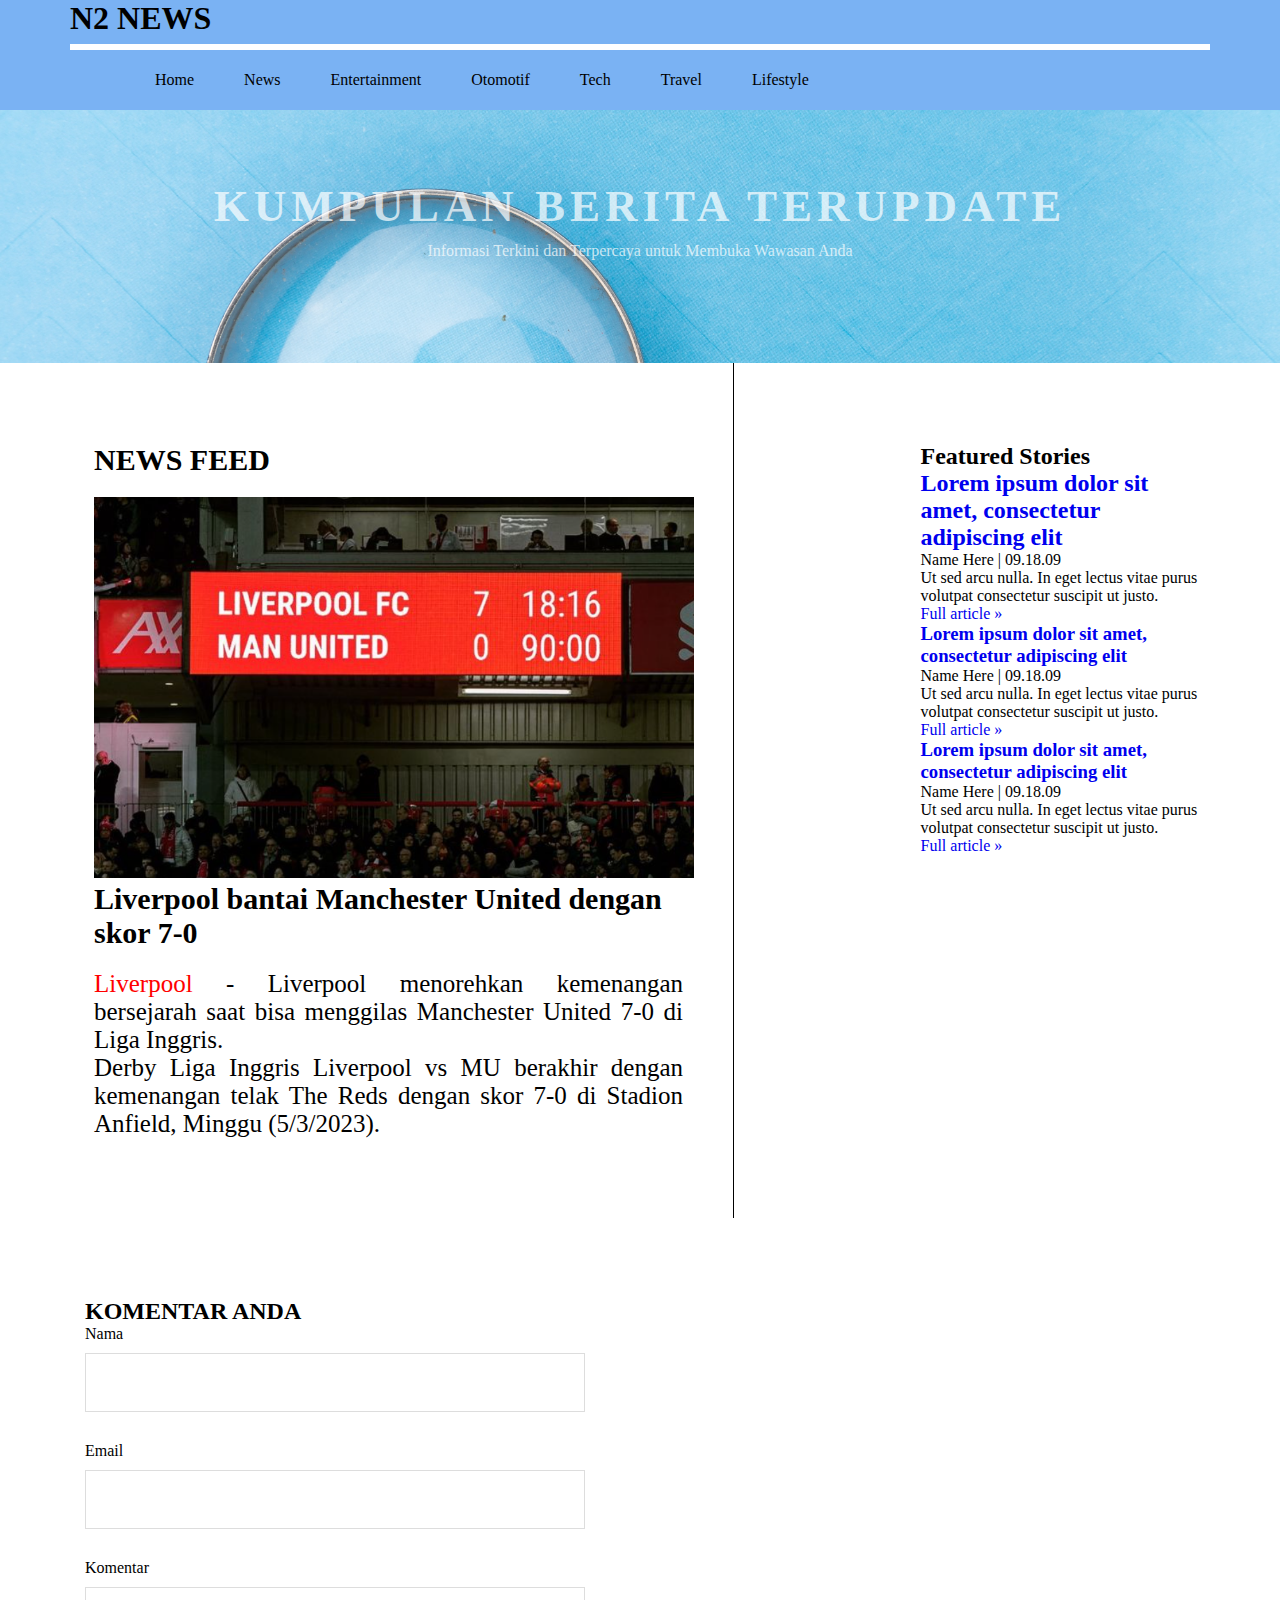
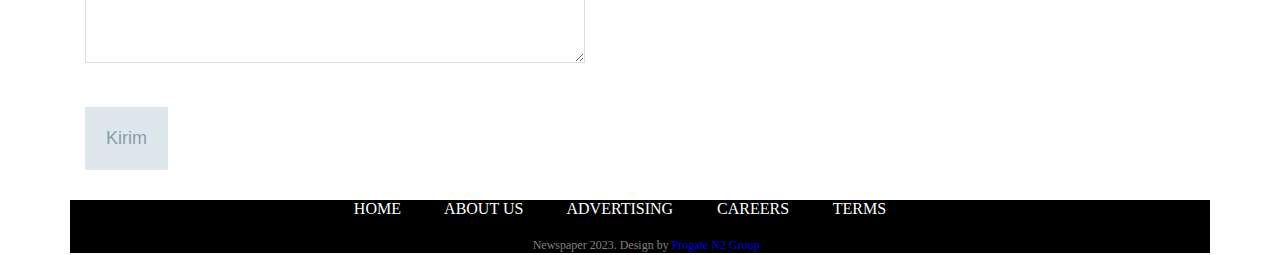
<file: src/html/index.html>
<!DOCTYPE html>
<html>
    <head>
        <meta charset="utf-8">
        <title>Project N2</title>
        <link rel="stylesheet" href="//maxcdn.bootstrapcdn.com/font-awesome/4.5.0/css/font-awesome.min.css">
        <link rel="stylesheet" href="/src/css/index.css">
        <link rel="stylesheet" href="/src/css/responsive.css">
    </head>
    <body>
        <!--HEADER-->
        <header>
            <div class="container">
                <div class="header-left">
                    <h1 class="logo">N2 NEWS</h1>
                </div>
                <div class="header-center">
                    <span class="fa fa-bars menu-icon"></span>
                </div>
                <div class="header-right">
                    <ul class="d-plex">
                        <li><a class="btn" href="#">Home</a></li>
                        <li><a class="btn" href="#">News</a></li>
                        <li><a class="btn" href="#">Entertainment</a></li>
                        <li><a class="btn" href="#">Otomotif</a></li>
                        <li><a class="btn" href="#">Tech</a></li>
                        <li><a class="btn" href="#">Travel</a></li>
                        <li><a class="btn" href="#">Lifestyle</a></li>
                    </ul>
                </div>
            </div>
        </header>
        <!--Top-->
        <div class="top-wrapper">
            <div class="container">
                <h1>KUMPULAN BERITA TERUPDATE</h1>
                <p>Informasi Terkini dan Terpercaya untuk Membuka Wawasan Anda</p>
            </div>
        </div>
        <div class="headline-wrapper">
            <div class="container">
                <div class="headline1">
                    <div class="main-headline">
                        <h2 class="heading">NEWS FEED</h2>
                        <img src="/src/img/1906393541.png" width="600px">
                        <h2>Liverpool bantai Manchester United dengan skor 7-0</h2>
                        <p><span>Liverpool</span> - Liverpool menorehkan kemenangan bersejarah saat bisa menggilas Manchester United 7-0 di Liga Inggris.</p>
                        <p>Derby Liga Inggris Liverpool vs MU berakhir dengan kemenangan telak The Reds dengan skor 7-0 di Stadion Anfield, Minggu (5/3/2023).</p>
                    </div>
                </div>
                <div class="more-headline">
                    <h2 class="heading">Featured Stories</h2>
                    <h2><a href="#">Lorem ipsum dolor sit amet, consectetur adipiscing elit</a></h2>
                    <p class="author">Name Here | <span>09.18.09</span></p>
                    <p>Ut sed arcu nulla. In eget lectus vitae purus volutpat consectetur suscipit ut justo.</p>
                    <p><a href="#">Full article &raquo;</a></p>
                    <h3><a href="#">Lorem ipsum dolor sit amet, consectetur adipiscing elit</a></h3>
                    <p class="author">Name Here | <span>09.18.09</span></p>
                    <p>Ut sed arcu nulla. In eget lectus vitae purus volutpat consectetur suscipit ut justo.</p>
                    <p><a href="#">Full article &raquo;</a></p>
                    <h3><a href="#">Lorem ipsum dolor sit amet, consectetur adipiscing elit</a></h3>
                    <p class="author">Name Here | <span>09.18.09</span></p>
                    <p>Ut sed arcu nulla. In eget lectus vitae purus volutpat consectetur suscipit ut justo.</p>
                    <p><a href="#">Full article &raquo;</a></p>
                </div>
                <div class="clear"></div>
            </div>
        </div>
        <div class="form-wrapper">
            <div class="container">
                <div class="headline1">
                    <div class="kotak">
                        <h2>KOMENTAR ANDA</h2>
                        <p class="nama">Nama</p>
                        <input class="nama-input">
                        <p class="email">Email</p>
                        <input class="email-input">
                        <p class="kritik">Komentar</p>
                        <textarea></textarea>
                        <br><button class="kirim" type="submit">Kirim</button>
                    </div>
                </div>
            </div>
        </div>
        <footer>
            <div class="container">
                <div class="footerr">
                    <div class="footer-top">
                        <a href="#">HOME</a>
                        <a href="#">ABOUT US</a>
                        <a href="#">ADVERTISING</a>
                        <a href="#">CAREERS</a>
                        <a href="#">TERMS</a>
                    </div>
                    <div class="footer-bottom">
                        <p><span><i class="fa-regular fa-copyright"></i></span> Newspaper 2023. Design by <span><a href="#">Progate N2 Group</a></span></p>
                    </div>
                </div>
            </div>
        </footer>
    </body>
</html>
</file>
<file: src/css/index.css>
* {
    box-sizing: border-box;
  }

html, body,
ul, ol, li,
h1, h2, h3, h4, h5, h6, p, div {
  margin: 0;
  padding: 0;
}

body {
    font-family: 'Times New Roman', Times, serif;
}

a {
    text-decoration: none;
}

.container {
    max-width: 1170px;
    width: 100%;
    padding: 0 15px;
    margin: 0 auto;
}

.top-wrapper {
    padding: 180px 0 100px 0;
    background-image: url(/src/img/img.jpg);
    background-size: cover;
    color: white;
    text-align: center;
}

.top-wrapper h1 {
    opacity: 0.7;
    font-size: 45px;
    letter-spacing: 5px;
    margin-bottom: 10px;
}

.top-wrapper p {
    opacity: 0.7;
    margin-bottom: 3px;
}


header {
    height: 110px;
    width: 100%;
    background-color: rgb(122, 178, 243);
    position: fixed;
    top: 0;
    z-index: 10;
}

.logo {
    width: 200px;
}

.fa {
    margin-right: 5px;
}

.menu-icon {
    color: white;
    float: right;
    font-size: 25px;
    padding: 21px 0;
    display: none;
}

.header-left {
    float: left;

}

.header-right {
    width: 100%;
    float: center;
    padding: 0px 60px;
}

.header-center {
    padding: 0px 60px;
    height: 50px;
    border-bottom: 6px solid white;
}

.d-flex {
    display: flex;
}

.header-right li {
    line-height: 60px;
    padding: 0 25px;
    color: white;
    display: block;
    float: left;
    transition: all 0.5s;
}

.header-right li:hover {
    background-color: white;
}

.header-right a{
    color: black;
}

.headline-wrapper {
    padding-bottom: 80px;
    padding-left: 5%;
    padding-right: 5%;
    background-color: white;
    text-align: left;
}

.headline1 {
    max-width: 670px;
    width: 100%;
    padding: 0 15px;
    margin: 0 auto;
    float: left;
}

.main-headline {
    padding-top: 80px;
    padding-bottom: 80px;
    width: 100%;
    border-right: 1px solid black;
    color: black;
    padding-right: 50px;
}

.main-headline h2 {
    font-size: 30px;
    margin-bottom: 20px;
}

.main-headline p {
    font-size: 25px;
    text-align: justify;
}

.main-headline span {
    color: red;
}

.more-headline {
    float: right;
    padding-top: 80px;
    padding-bottom: 100px;
    width: 25%;
    color: black;
}

.clear {
    clear: left;
}

.kotak2 {
    padding-top: 80px;
    width: 100%;
}

input, textarea {
    width: 500px;
    margin-top: 10px;
    margin-bottom: 30px;
    padding: 20px;
    font-size: 15px;
    border: 1px solid #ddd;
}

.kirim {
    width: 100x;
    margin-top: 10px;
    margin-bottom: 30px;
    padding: 20px;
    font-size: 18px;
    border: 1px solid #dee7ec;
    background-color: #dee7ec;
    color: #889eab;
}

.kirim:hover {
    border: 2px solid black;
    background-color: white;
}

.footerr {
    width: 100%;
    float: left;
    padding: 0 15px;
    margin: 0 auto;
    background-color: black;
}

.footer-top {
    text-align: center;
    margin: 0 15px;
}

.footer-top a {
    text-decoration: none;
    color: white;
    margin-right: 40px;
}

.footer-top a:hover {
    color: orangered;
}

.footer-bottom {
    float: center;
    text-align: center;
    margin-top: 20px;
    color: grey;
    font-size: 12px;
}
</file>
<file: src/css/responsive.css>
/*untuk tablet*/
@media all and (max-width: 1000px) {
    .more-headline {
        float: left;
        width: 100%;
    }

    .main-headline {
    border-right: none;
    color: black;
    padding-right: 0;
    }

    img {
        width: 100%;
    }
}

/*untuk smartphone*/
@media all and (max-width: 670px) {
    .header-right {
        display: none;
    }

    .menu-icon {
        display: block;
    }

    .logo {
        width: 10px;
    }

    .header-center {
        border-bottom: none;
        padding-right: 10px;
    }
    
    .more-headline {
        width: 100%;
    }
    
    .main-headline {
        width: 100%;
    }
    img {
        width: 100%;
    }
}
</file>
